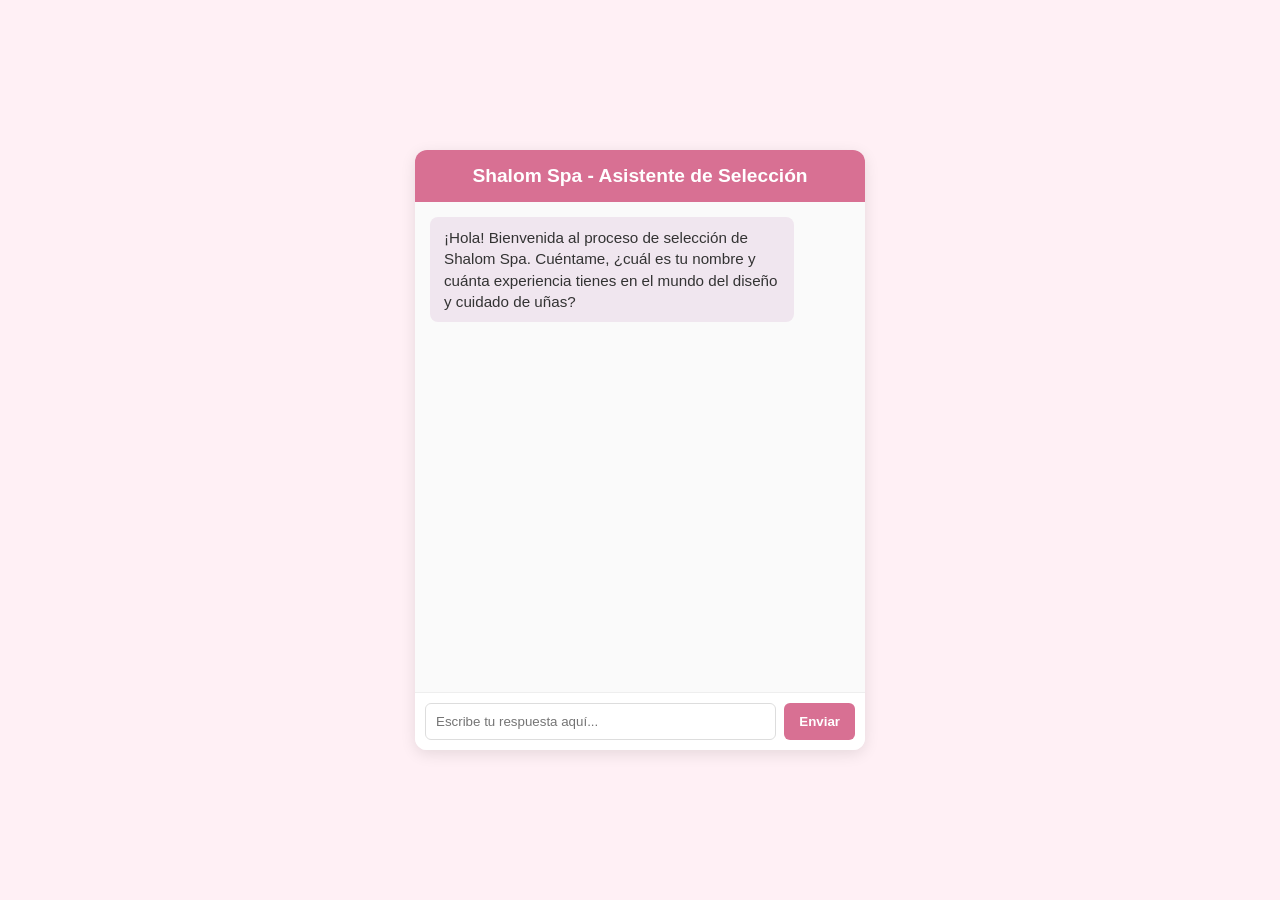
<file: Chatbot.py/entrevista.html>
<!DOCTYPE html>
<html lang="es">

<head>
    <meta charset="UTF-8">
    <title>Shalom Spa - Entrevista de Selección</title>
    <style>
        body {
            font-family: 'Segoe UI', Arial, sans-serif;
            background-color: #fff0f5;
            display: flex;
            justify-content: center;
            align-items: center;
            height: 100vh;
            margin: 0;
        }

        .chat-container {
            width: 450px;
            background: white;
            border-radius: 12px;
            box-shadow: 0 4px 15px rgba(0, 0, 0, 0.1);
            display: flex;
            flex-direction: column;
            overflow: hidden;
            height: 600px;
        }

        .header {
            background: #d87093;
            color: white;
            padding: 15px;
            text-align: center;
            font-size: 1.2em;
            font-weight: bold;
        }

        .chat-box {
            flex: 1;
            padding: 15px;
            overflow-y: auto;
            display: flex;
            flex-direction: column;
            gap: 10px;
            background: #fafafa;
        }

        .message {
            padding: 10px 14px;
            border-radius: 8px;
            max-width: 80%;
            font-size: 0.95em;
            line-height: 1.4;
        }

        .ia {
            background: #f0e6ef;
            align-self: flex-start;
            color: #333;
        }

        .user {
            background: #d87093;
            align-self: flex-end;
            color: white;
        }

        .input-area {
            display: flex;
            border-top: 1px solid #eee;
            padding: 10px;
            background: white;
        }

        input {
            flex: 1;
            padding: 10px;
            border: 1px solid #ddd;
            border-radius: 6px;
            outline: none;
        }

        button {
            background: #d87093;
            color: white;
            border: none;
            padding: 10px 15px;
            margin-left: 8px;
            border-radius: 6px;
            cursor: pointer;
            font-weight: bold;
        }

        button:hover {
            background: #c71585;
        }
    </style>
</head>

<body>

    <div class="chat-container">
        <div class="header">Shalom Spa - Asistente de Selección</div>
        <div class="chat-box" id="chatBox">
            <div class="message ia">¡Hola! Bienvenida al proceso de selección de Shalom Spa. Cuéntame, ¿cuál es tu
                nombre y cuánta experiencia tienes en el mundo del diseño y cuidado de uñas?</div>
        </div>
        <div class="input-area">
            <input type="text" id="userInput" placeholder="Escribe tu respuesta aquí..."
                onkeypress="if(event.key === 'Enter') enviarMensaje()">
            <button onclick="enviarMensaje()">Enviar</button>
        </div>
    </div>

    <script>
        async function enviarMensaje() {
            const input = document.getElementById('userInput');
            const chatBox = document.getElementById('chatBox');
            const texto = input.value.trim();
            if (!texto) return;

            // Mostrar mensaje de la candidata en pantalla
            chatBox.innerHTML += `<div class="message user">${texto}</div>`;
            input.value = '';
            chatBox.scrollTop = chatBox.scrollHeight;

            // Enviar respuesta al backend de Django
            const formData = new FormData();
            formData.append('mensaje_usuario', texto);

            try {
                // Nota el cambio en la URL para coincidir con la ruta de Django
                const response = await fetch('/enviar_respuesta/', { method: 'POST', body: formData });
                const data = await response.json();

                // Mostrar la nueva pregunta que genera la IA
                chatBox.innerHTML += `<div class="message ia">${data.respuesta_ia}</div>`;
                chatBox.scrollTop = chatBox.scrollHeight;
            } catch (error) {
                chatBox.innerHTML += `<div class="message ia" style="color: red;">Error al conectar con el servidor de Django.</div>`;
                chatBox.scrollTop = chatBox.scrollHeight;
            }
        }
    </script>
</body>

</html>
</file>
